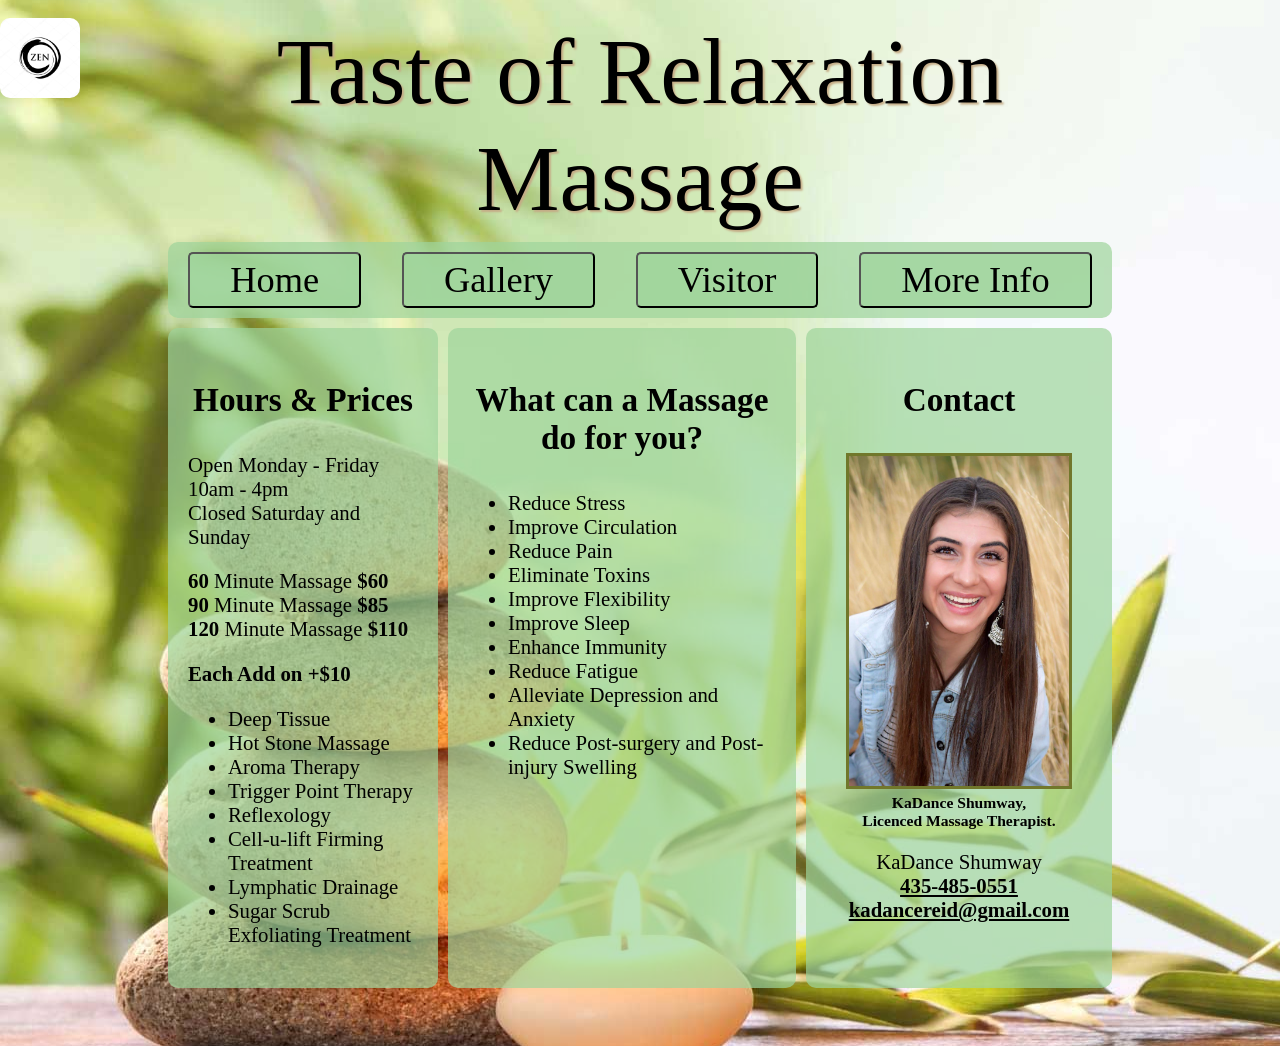
<file: Massage Website With Form/index.html>
<!DOCTYPE html>
<html>



<head>
  <link rel="icon" href="/img/logo.jpg">
  <link rel="stylesheet" href="css/main.css">
</head>



<body>

  <div class="grid">


    <header class="title">
      <div id="title">Taste of Relaxation Massage</div>
      <img id="logo" src="/img/logo.jpg" alt="logo">
    </header>



    <nav class="navbar">
      <button id="homeBtn"
        onclick="showHide2(['contact','main','hours'],['editVisBtn','newVisitor','video','moreInfo','gallery','visitorForm'])">Home</button>
      <button id="galleryBtn"
        onclick="showHide2(['gallery'],['editVisBtn','newVisitor','contact','main','hours','moreInfo','video','visitorForm'])">Gallery</button>
      <button id="visitBtn"
        onclick="showHide2(['editVisBtn','newVisitor'],['visitorForm','main','hours','contact','video','moreInfo','gallery'])">Visitor</button>
      <button id="moreBtn"
        onclick="showHide2(['moreInfo','video'],['editVisBtn','newVisitor','contact','main','hours','gallery','visitorForm'])">More&nbspInfo</button>

    </nav>



    <aside class="contact" id="contact">
      <p>Contact</p>

      <figure>
        <img src="/img/wife.jpeg" alt="wife">
        <figcaption>KaDance Shumway,<br> Licenced Massage Therapist.</figcaption>
      </figure>

      <div class="contactInfo">
        <div>KaDance Shumway</div>
        <a id="phone" href="tel:4354850551">435-485-0551<br></a>
        <a style="margin-bottom: 50px;" id="email" href="mailto:kadancereid@gmail.com">kadancereid@gmail.com</a>
      </div>
    </aside>



    <main class="main" id="main">
      <p>What can a Massage do for you?</p>

      <ul id="list1">
        <li>Reduce Stress</li>
        <li>Improve Circulation</li>
        <li>Reduce Pain</li>
        <li>Eliminate Toxins</li>
        <li>Improve Flexibility</li>
        <li>Improve Sleep</li>
        <li>Enhance Immunity</li>
        <li>Reduce Fatigue</li>
        <li>Alleviate Depression and Anxiety</li>
        <li>Reduce Post-surgery and Post-injury Swelling</li>
      </ul>
    </main>



    <aside class="hours" id="hours">
      <p style="text-align: center; font-size: 1.6em;">Hours & Prices</p>

      <p>Open Monday - Friday<br>
        10am - 4pm<br>
        Closed Saturday and Sunday<br></p>
      <b>60</b> Minute Massage <b>$60</b><br>
      <b>90</b> Minute Massage <b>$85</b><br>
      <b>120</b> Minute Massage <b>$110</b></p>

      <p><b>Each Add on +$10</b></p>

      <ul>
        <li>Deep Tissue</li>
        <li>Hot Stone Massage</li>
        <li>Aroma Therapy</li>
        <li>Trigger Point Therapy</li>
        <li>Reflexology</li>
        <li>Cell-u-lift Firming Treatment</li>
        <li>Lymphatic Drainage</li>
        <li>Sugar Scrub Exfoliating Treatment</li>
      </ul>
    </aside>



    <section class="vid" id="video" style="display: none;">
      <p>Benefits of Massage Therapy</p>

      <div class="videos">
        <iframe width="560" height="315" src="https://www.youtube.com/embed/dITkSlfHTk0" \frameborder="0" allow="accelerometer; autoplay; clipboard-write; encrypted-media; 
          gyroscope; picture-in-picture" allowfullscreen>
        </iframe>
      </div>
    </section>



    <section class="moreInfo" id="moreInfo" style="display: none;">
      <p>Click for More Information</p>

      <div class="moreBtn">
        <button id="hsBtn" onclick="showHide('hsPara')">Hot Stone Massage</button>
        <p id="hsPara" style="display: none;"> A hot stone massage is a type of massage therapy. It’s used to help you
          relax and ease tense muscles and damaged soft tissues throughout your body.
          During a hot stone massage, smooth, flat, heated stones are placed on specific
          parts of your body. The stones are usually made of basalt, a type of volcanic
          rock that retains heat. Hot massage stones are heated to between 130 and 145 degrees.</p>

        <button id="dtBtn" onclick="showHide('dtPara')">Deep Tissue Massage</button>
        <p id="dtPara" style="display: none;">Deep tissue massages are used to break up scar tissue and break down
          muscle adhesions
          (the “knots” that we feel in our muscles are muscle adhesions, which are bands of rigid
          and painful muscle tissue). These knots can inhibit our circulation and cause pain and
          inflammation.</p>

        <button id="atBtn" onclick="showHide('atPara')">Aroma Therapy Massage</button>
        <p id="atPara" style="display: none;">Aromatherapy massage is Swedish massage therapy using massage oil or
          lotion that contains
          essential oils (highly concentrated plant oils). During an aromatherapy massage, you inhale
          these essential oil molecules or absorb them through your skin. They are thought to promote
          beneficial changes in your mind and body by affecting the limbic system, a region of the brain
          known to be involved in emotion.</p>
      </div>
    </section>



    <section class="gallery" id="gallery" style="display:none;">
      <p>Gallery</p>

      <div class="galleryphotos">
        <img src="/img/gallery1.jpeg" alt="Massage">
        <img src="/img/gallery2.jpeg" alt="Massage">
        <img src="/img/gallery3.jpeg" alt="Massage">
      </div>
    </section>



    <section id="newVisitor" style="display: none;">
      <button id="newVisBtn"
        onclick="showHide2(['visitorForm'],['visitorTableContainer','main','hours','contact','video','moreInfo','gallery'])">New&nbspVisitor</button>
      <button id="editVisBtn"
        onclick="showHide2(['newVisitor','visitorTableContainer'],['visitorForm','main','hours','contact','video','moreInfo','gallery'])">Edit&nbspVisitor</button>
      <div id="visitorTableContainer">

      </div>
    </section>



    <section class="visitorForm" id="visitorForm" style="display:none;">
      <div class="container">
        <h1 id="formTitle">Visitor Form</h1>
        <form id="myform" novalidate>
          <ul class="flex">
            <li class="section-display">
              <label for="first-name">First Name</label>
              <input type="text" id="first-name" name="first-name" placeholder="Enter your first name here" required>
              <div class="errorMsg">First Name is Required</div>
            </li>
            <li>
              <label for="last-name">Last Name</label>
              <input type="text" id="last-name" name="last-name" placeholder="Enter your last name here" required>
              <div class="errorMsg">Last Name is Required</div>
            </li>
            <li>
              <label for="address">Address</label>
              <input type="text" id="address" name="address" placeholder="Enter your address here" required>
              <div class="errorMsg">Address is Required</div>
            </li>
            <li>
              <label for="city">City</label>
              <input type="text" id="city" name="city" placeholder="Enter your city here" required>
              <div class="errorMsg">City is Required</div>
            </li>
            <li>
              <label for="state">State</label>
              <input type="text" id="state" name="state" placeholder="Enter your state here" required minlength="2"
                maxlength="2">
              <div class="errorMsg">Please enter a two character state code</div>
            </li>
            <li>
              <label for="zip">Zip</label>
              <input id="zip" name="zip" type="text" placeholder="Enter a zip code here" required
                pattern="^\d{5}(?:[-\s]\d{4})?$">
              <div class="errorMsg">You must enter a valid Zip Code</div>
            </li>
            <li>
              <label for="email">Email</label>
              <input type="email" id="email" name="email" placeholder="Enter your email here" required
                pattern="(?:[a-z0-9!#$%&'*+/=?^_`{|}~-]+(?:\.[a-z0-9!#$%&'*+/=?^_`{|}~-]+)*|(?:[\x01-\x08\x0b\x0c\x0e-\x1f\x21\x23-\x5b\x5d-\x7f]|\\[\x01-\x09\x0b\x0c\x0e-\x7f])*)@(?:(?:[a-z0-9](?:[a-z0-9-]*[a-z0-9])?\.)+[a-z0-9](?:[a-z0-9-]*[a-z0-9])?|\[(?:(?:(2(5[0-5]|[0-4][0-9])|1[0-9][0-9]|[1-9]?[0-9]))\.){3}(?:(2(5[0-5]|[0-4][0-9])|1[0-9][0-9]|[1-9]?[0-9])|[a-z0-9-]*[a-z0-9]:(?:[\x01-\x08\x0b\x0c\x0e-\x1f\x21-\x5a\x53-\x7f]|\\[\x01-\x09\x0b\x0c\x0e-\x7f])+)\])">
              <div class="errorMsg">You must enter a valid email</div>
            </li>
            <li>
              <label for="phone">Phone</label>
              <input type="phone" id="phone" placeholder="Ex. 123-456-7890" required
                pattern="[0-9]{3}-[0-9]{3}-[0-9]{4}">
              <div class="errorMsg">You must enter a valid phone number</div>
            </li>
            <li>
              <h2>How did you find my page</h2>
            </li>
            <li class="box">
              <input type="checkbox" id='google' name='find-page' value="google">
              <label for="google">Google Search</label>
            </li>
            <li class="box">
              <input type="checkbox" id='friend' name='find-page' value="friend">
              <label for="friend">Friend</label>
            </li>
            <li class="box">
              <input type="checkbox" id='newspaper' name='find-page' value="newspaper">
              <label for="newspaper">News Paper</label>
              <div class="errorMsg">You must check at least one</div>
            </li>

            <li>
              <label for="comment">Comments</label>
              <textarea rows="4" id="comment" placeholder="Enter your comments here"></textarea>
            </li>

            <li>
              <button id="formSubmit" type="submit">Send</button>
            </li>
          </ul>
        </form>
      </div>
    </section>

  </div>




  <script src="js/view.js"></script>
  <script src="https://code.jquery.com/jquery-3.4.1.min.js"></script>
  <script src="js/validation.js"></script>
  <script src="js/model.js"></script>
  <script src="js/controller.js"></script>
  <script>
    $(document).ready(function () {
      initValidation("#myform");
      renderTable();

    });
  </script>


</body>


</html>
</file>
<file: Massage Website With Form/css/main.css>
.title {
    grid-area: title;
}

.navbar {
    grid-area: nav;
}

.contact {
    grid-area: contact;
}

.main {
    grid-area: main;
}

.hours {
    grid-area: hours;
}

.vid {
    grid-area: video;
}

.moreInfo {
    grid-area: moreInfo;
}

.gallery {
    grid-area: gallery;
}

.visitorForm {
    grid-area: visitor;
}

.grid {
    display: grid;
    grid-template-areas: 'title title title title' 'nav nav nav nav' 'hours main main contact' 'moreInfo moreInfo video video' 'moreInfo moreInfo video video' 'gallery gallery gallery gallery' 'visitor visitor visitor visitor';
    grid-gap: 10px;
    padding: 10px;
    margin: 0 150px;
    font-size: 1.3em;
}

html {
    background-image: url('/img/massage2.jpg');
    background-position: left, bottom;
    font-family: 'Times New Roman', Times, serif;
}

body {
    display: flex;
    justify-content: center;
}

.title {
    display: flex;
    justify-content: center;
    text-align: center;
}

.title>div {
    font-size: 4.5em;
    color: black;
    text-shadow: 2px 2px 2px rgb(197, 172, 135);
}

#logo {
    position: absolute;
    left: -0px;
    height: 80px;
    border-radius: 10px;
}

.navbar {
    display: flex;
    flex-wrap: wrap;
    font-size: 1.75em;
    background-color: rgb(158, 212, 156, 0.7);
    justify-content: space-around;
    border-radius: 10px;
    width: 100%;
}

#homeBtn, #moreBtn, #galleryBtn, #visitBtn, #newVisBtn, #editVisBtn {
    background-color: rgb(158, 212, 156, 0.7);
    padding: 5px 40px;
    margin: 10px;
    font-size: 1.0em;
    font-family: 'Times New Roman', Times, serif;
    border-radius: 5px;
}

#newVisBtn, #editVisBtn {
    background-color: rgb(158, 212, 156);
}

.navbar>div {
    margin: 20px;
}

.contact {
    background-color: rgb(158, 212, 156, 0.7);
    text-align: start;
    display: table-column;
    border-radius: 10px;
}

.contactInfo {
    display: flex;
    flex-direction: column;
    align-items: center;
}

.contact>p {
    font-size: 1.6em;
    font-weight: bold;
    text-align: center;
    padding-top: 20px;
}

.contact img {
    width: 220px;
    height: 330px;
    border-style: solid;
    border-color: rgb(113, 119, 43);
}

.contact figcaption {
    font-size: .75em;
    font-weight: bold;
    text-align: center;
}

#phone, #email {
    color: black;
    font-weight: bold;
}

.main {
    padding: 20px;
    background-color: rgb(158, 212, 156, 0.7);
    border-radius: 10px;
}

.main>p {
    font-size: 1.6em;
    font-weight: bold;
    text-align: center;
}

.hours {
    padding: 20px;
    background-color: rgb(158, 212, 156, 0.7);
    border-radius: 10px;
}

.hours p:first-child {
    font-weight: bold;
}

#list>li {
    display: flex;
    text-align: start;
}

.vid {
    display: flex;
    flex-direction: column;
    background-color: rgb(158, 212, 156, 0.7);
    border-radius: 10px;
}

.vid>p {
    text-align: center;
    font-size: 1.6em;
    font-weight: bold;
}

.vid iframe {
    display: flex;
    margin: 20px;
    border-width: 30px;
    border-color: rgb(113, 119, 43);
    border-style: double;
    align-items: center;
}

.moreInfo {
    display: flex;
    flex-direction: column;
    background-color: rgb(158, 212, 156, 0.7);
    border-radius: 10px;
    width: 100%;
}

.moreInfo p:first-child {
    text-align: center;
    padding-top: 20px;
}

.moreInfo button {
    text-align: center;
    margin: 20px;
    padding: 10px 40px;
    font-size: 30px;
    font-weight: bold;
    font-family: 'Times New Roman', Times, serif;
    background-color: rgb(158, 212, 156, 0.7);
    border-radius: 10px;
}

.moreInfo p:first-child {
    font-weight: bold;
}

.moreInfo p {
    font-size: 1.6em;
    margin: 15px;
}

#hsPara, #dtPara, #atPara {
    padding: 10px;
    border-style: solid;
    font-size: 1.3em;
    background-color: rgb(158, 212, 156);
}

.moreBtn {
    display: flex;
    flex-direction: column;
}

.gallery {
    display: flex;
    flex-direction: column;
    background-color: rgb(158, 212, 156, 0.7);
    border-radius: 10px;
}

.galleryphotos {
    display: flex;
    justify-content: space-around;
}

.gallery img {
    border-style: double;
    border-color: rgb(113, 119, 43);
    border-width: 10px;
    margin: 0px 20px 30px 20px;
}

#gallery {
    text-align: center;
    font-size: 1.6em;
    font-weight: bold;
}

/* Form Formatting begins here */

.visitorForm {
    display: flex;
    text-align: left;
    flex-direction: column;
    background-color: rgb(158, 212, 156, 0.7);
    border-radius: 10px;
}

#formTitle {
    text-align: center;
    font-size: 2em;
}

.visitorForm label {
    font-size: 1.5em;
}

.visitorForm input {
    width: 300px;
    height: 40px;
    font-size: 1em;
    background-color: rgb(223, 228, 216)
}

.visitorForm textarea {
    width: 275px;
    height: 150px;
    font-size: 1em;
    background-color: rgb(223, 228, 216)
}

.successMsg {
    text-align: center;
    font-size: 2em;
    padding-bottom: 100px;
}

form {
    width: auto;
}

.errorMsg {
    color: red;
}

input.was-validated:invalid {
    color: red;
    border: 1px solid red;
}

input.was-validated:invalid~div {
    display: block;
}

input:valid~div {
    display: none;
}

input:invalid~div {
    display: none;
}

.container {
    width: 80%;
    max-width: 1200px;
    margin: 0 auto;
}

.container * {
    -webkit-box-sizing: border-box;
    box-sizing: border-box;
}

.flex {
    list-style-type: none;
    padding: 0;
    max-width: 500px;
    margin: 0 auto;
}

.flex li {
    display: -webkit-box;
    display: -ms-flexbox;
    display: flex;
    -ms-flex-wrap: wrap;
    flex-wrap: wrap;
    -webkit-box-align: center;
    -ms-flex-align: center;
    align-items: center;
    -webkit-box-pack: end;
    -ms-flex-pack: end;
    justify-content: flex-start;
}

.flex li li input, .flex li textarea {
    padding: 15px;
    font-family: 'Times New Roman', Times, serif;
}

.flex button {
    margin: auto;
    padding: 15px 30px;
    font-family: 'Times New Roman', Times, serif;
    border: none;
    background: #D84315;
    color: rgb(223, 228, 216);
    text-transform: uppercase;
    letter-spacing: .09em;
    border-radius: 4px;
    font-size: 1.5em;
}

.flex>li {
    margin-bottom: 20px;
}

.flex>li>label {
    -webkit-box-flex: 1;
    -ms-flex: 1 0 140px;
    flex: 1 0 140px;
}

.flex>li+* {
    -webkit-box-flex: 1;
    -ms-flex: 1 0 200px;
    flex: 1 0 200px;
}

.flex>input[type='checkbox']~div.errorMsg {
    -webkit-box-flex: 1;
    -ms-flex: 1 0 350px;
    flex: 1 0 350px;
    text-align: right;
}

.box>input {
    width: 30px;
    height: 30px;
    margin-right: 20px;
    background-color: rgb(223, 228, 216)
}

/* Form formatting ends here */

/* Table formatting starts here */

#visitorsTable {
    padding: 30px;
    background-color: rgb(158, 212, 156, 0.7);
    border-radius: 10px;
    width: auto;
}

#visitorsTable tr:nth-child(even) {
    background-color: rgb(158, 212, 156);
}

#visitorsTable tr:nth-child(odd) {
    background-color: rgb(110, 172, 108);
}

#visitorsTable td {
    padding: 10px;
}

@media only screen and ( max-width: 980px) {
    .grid {
        display: grid;
        grid-template-areas: 'title title' 'nav nav' 'main main' 'video video' 'moreInfo moreInfo' 'hours hours' 'gallery gallery' 'contact contact' 'visitor visitor';
        grid-gap: 10px;
        padding: 10px;
        margin: 0 auto;
        font-size: 2.0em;
    }
    body {
        font-size: 1em;
    }
    .title {
        display: flex;
        text-align: center;
        padding: 0 20px;
        flex-wrap: wrap;
    }
    .title>div {
        font-size: 3.2em;
        color: black;
        text-shadow: 2px 2px 2px rgb(197, 172, 135);
    }
    #logo {
        display: none;
    }
    .navbar {
        display: flex;
        margin: 20px;
        text-align: center;
        font-size: 2.0em;
        font-weight: bold;
        margin: 20px auto;
    }
    #homeBtn, #moreBtn, #galleryBtn, #visitBtn {
        margin: 10px 100%;
        padding: 5px 50px;
    }
    .contact {
        font-size: 1.3em;
        text-align: center;
        display: table-column;
        margin-top: 15px;
    }
    .hours>p {
        font-weight: bold;
    }
    .gallery {
        font-size: 1.3em;
    }
    .gallery img {
        display: flex;
        margin-bottom: 40px;
    }
    .moreInfo button {
        font-size: 1.3em;
    }
    .moreInfo>p {
        font-size: 1.3em;
    }
    .videos {
        display: flex;
        justify-content: center;
    }
    .moreInfo {
        margin-top: 25px;
    }
}
</file>
